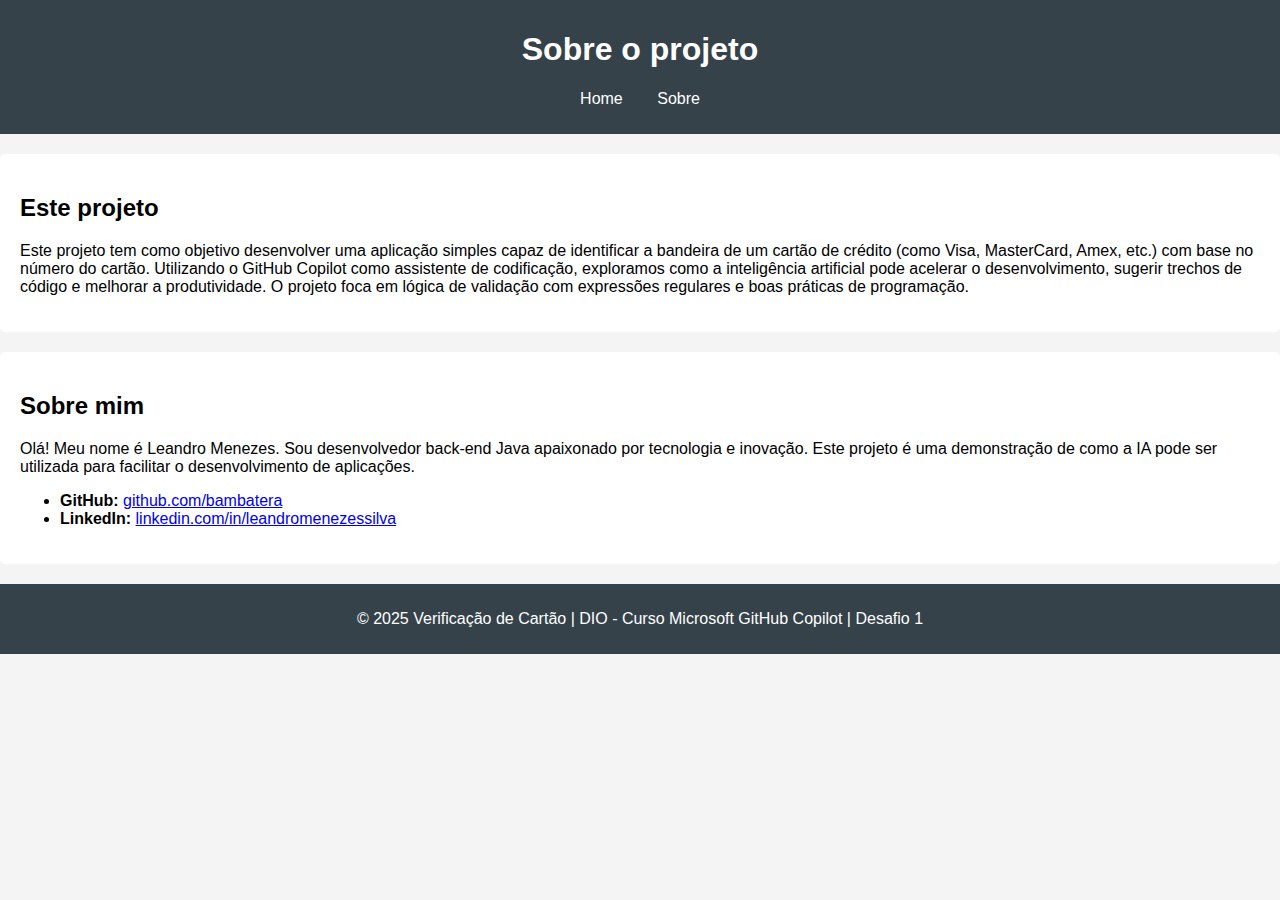
<file: src/about.html>
<!DOCTYPE html>
<html lang="pt-BR">
<head>
    <meta charset="UTF-8">
    <meta name="viewport" content="width=device-width, initial-scale=1.0">
    <title>Sobre - Meu Site Simples</title>
    <link rel="stylesheet" href="css/styles.css">
</head>
<body>
    <header>
        <h1>Sobre o projeto</h1>
        <nav>
            <ul>
                <li><a href="index.html">Home</a></li>
                <li><a href="about.html">Sobre</a></li>
            </ul>
        </nav>
    </header>
    <main>
        <section>
            <h2>Este projeto</h2>
            <p>Este projeto tem como objetivo desenvolver uma aplicação simples capaz de identificar a bandeira de um cartão de crédito (como Visa, MasterCard, Amex, etc.) com base no número do cartão. Utilizando o GitHub Copilot como assistente de codificação, exploramos como a inteligência artificial pode acelerar o desenvolvimento, sugerir trechos de código e melhorar a produtividade. O projeto foca em lógica de validação com expressões regulares e boas práticas de programação.</p>
        </section>
        <section>
            <h2>Sobre mim</h2>
            <p>Olá! Meu nome é Leandro Menezes. Sou desenvolvedor back-end Java apaixonado por tecnologia e inovação. Este projeto é uma demonstração de como a IA pode ser utilizada para facilitar o desenvolvimento de aplicações.</p>
            <ul>
                <li><strong>GitHub:</strong> <a href="https://github.com/bambatera" target="_blank">github.com/bambatera</a></li>
                <li><strong>LinkedIn:</strong> <a href="https://linkedin.com/in/leandromenezessilva" target="_blank">linkedin.com/in/leandromenezessilva</a></li>
            </ul>
        </section>
    </main>
    <footer>
        <p>&copy; 2025 Verificação de Cartão | DIO - Curso Microsoft GitHub Copilot | Desafio 1</p>
    </footer>
    <script src="js/scripts.js"></script>
</body>
</html>
</file>
<file: src/css/styles.css>
body {
    font-family: Arial, sans-serif;
    margin: 0;
    padding: 0;
    background-color: #f4f4f4;
}

header {
    background: #35424a;
    color: #ffffff;
    padding: 10px 0;
    text-align: center;
}

section {
    padding: 20px;
    background: #ffffff;
    margin: 20px 0;
    border-radius: 5px;
}

.card-verification {
    display: inline-flex;
    margin-bottom: 20px;
}

nav {
    margin: 20px 0;
    display: inline;
}

nav a {
    color: #ffffff;
    text-decoration: none;
    margin: 0 15px;
}

nav a:hover {
    text-decoration: underline;
}

nav ul {
    list-style: none;
    padding: 0;
}

nav ul li {
    display: inline;
}

.container {
    width: 80%;
    margin: auto;
    overflow: hidden;
}

footer {
    background: #35424a;
    color: #ffffff;
    text-align: center;
    padding: 10px 0;
    position: relative;
    bottom: 0;
    width: 100%;
}

#card-logo {
    width: auto;
    height: 64px;
}

#card-image {
    margin-right: 15px;
}
</file>
